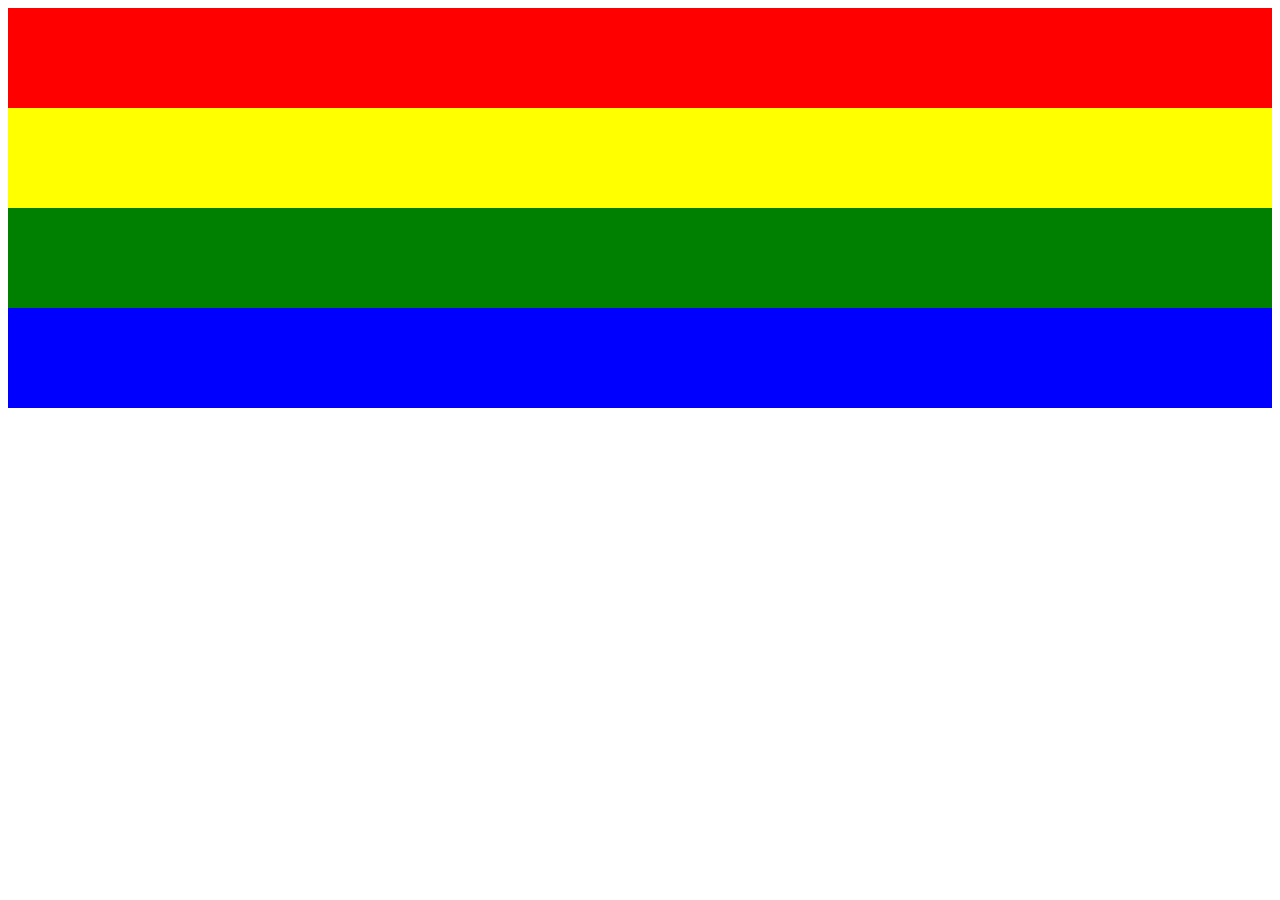
<file: html_day_4/index.html>
<!DOCTYPE html>
<html>
  <head>
    <meta charset="utf-8">
    <title>Bootstrap Playground</title>
    <link rel="stylesheet" href="https://maxcdn.bootstrapcdn.com/bootstrap/3.3.6/css/bootstrap.min.css" integrity="sha384-1q8mTJOASx8j1Au+a5WDVnPi2lkFfwwEAa8hDDdjZlpLegxhjVME1fgjWPGmkzs7" crossorigin="anonymous">
    <link rel="stylesheet" href="style.css">
    <meta name="viewport" content="width=device-width, initial-scale=1">
  </head>
  <body>
    <div class="container-fluid">
      <div class="row">
        <div class="box red col-xs-12 col-md-3 col-sm-6"></div>
        <div class="box yellow col-xs-12 col-md-3 col-sm-6"></div>
        <div class="box green col-xs-12 col-md-3 col-sm-6"></div>
        <div class="box blue col-xs-12 col-md-3 col-sm-6"></div>
<!--

        <div class="box red col-md-6 col-xs-12">
          Lorem ipsum dolor sit amet, consectetur adipisicing elit, sed do eiusmod tempor incididunt ut labore et dolore magna aliqua. Ut enim ad minim veniam, quis nostrud exercitation ullamco laboris nisi ut aliquip ex ea commodo consequat. Duis aute irure dolor in reprehenderit in voluptate velit esse cillum dolore eu fugiat nulla pariatur. Excepteur sint occaecat cupidatat non proident, sunt in culpa qui officia deserunt mollit anim id est laborum.
        </div>
        <div class="box yellow col-md-6 col-xs-12">
          Lorem ipsum dolor sit amet, consectetur adipisicing elit, sed do eiusmod tempor incididunt ut labore et dolore magna aliqua. Ut enim ad minim veniam, quis nostrud exercitation ullamco laboris nisi ut aliquip ex ea commodo consequat. Duis aute irure dolor in reprehenderit in voluptate velit esse cillum dolore eu fugiat nulla pariatur. Excepteur sint occaecat cupidatat non proident, sunt in culpa qui officia deserunt mollit anim id est laborum.
        </div> -->
      </div>
    </div>
  </body>
</html>
</file>
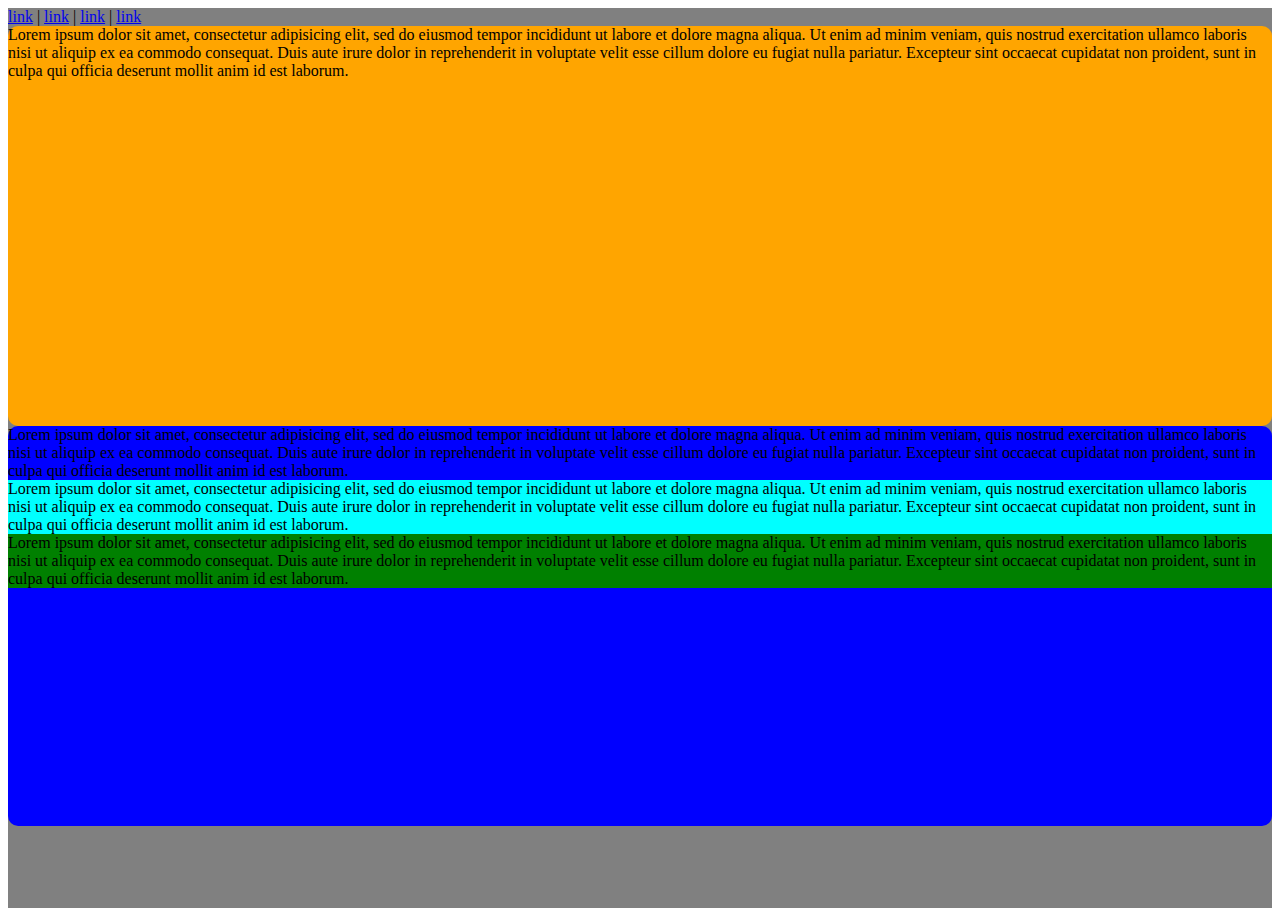
<file: html_day_4/grid.html>
<!DOCTYPE html>
<html>
  <head>
    <meta charset="utf-8">
    <title>Bootstrap Playground</title>
    <link rel="stylesheet" href="https://maxcdn.bootstrapcdn.com/bootstrap/3.3.6/css/bootstrap.min.css" integrity="sha384-1q8mTJOASx8j1Au+a5WDVnPi2lkFfwwEAa8hDDdjZlpLegxhjVME1fgjWPGmkzs7" crossorigin="anonymous">
    <link rel="stylesheet" href="style.css">
    <meta name="viewport" content="width=device-width, initial-scale=1">
  </head>
  <body>
    <div class="container grey">
      <div class="col-md-12">
        <a href="#">link</a>
        |
        <a href="#">link</a>
        |
        <a href="#">link</a>
        |
        <a href="#">link</a>
      </div>
      <div class="col-md-4 big-left">
        Lorem ipsum dolor sit amet, consectetur adipisicing elit, sed do eiusmod tempor incididunt ut labore et dolore magna aliqua. Ut enim ad minim veniam, quis nostrud exercitation ullamco laboris nisi ut aliquip ex ea commodo consequat. Duis aute irure dolor in reprehenderit in voluptate velit esse cillum dolore eu fugiat nulla pariatur. Excepteur sint occaecat cupidatat non proident, sunt in culpa qui officia deserunt mollit anim id est laborum.
      </div>
      <div class="col-md-8 big-right">
        Lorem ipsum dolor sit amet, consectetur adipisicing elit, sed do eiusmod tempor incididunt ut labore et dolore magna aliqua. Ut enim ad minim veniam, quis nostrud exercitation ullamco laboris nisi ut aliquip ex ea commodo consequat. Duis aute irure dolor in reprehenderit in voluptate velit esse cillum dolore eu fugiat nulla pariatur. Excepteur sint occaecat cupidatat non proident, sunt in culpa qui officia deserunt mollit anim id est laborum.

        <div class="small-left col-md-6">
          Lorem ipsum dolor sit amet, consectetur adipisicing elit, sed do eiusmod tempor incididunt ut labore et dolore magna aliqua. Ut enim ad minim veniam, quis nostrud exercitation ullamco laboris nisi ut aliquip ex ea commodo consequat. Duis aute irure dolor in reprehenderit in voluptate velit esse cillum dolore eu fugiat nulla pariatur. Excepteur sint occaecat cupidatat non proident, sunt in culpa qui officia deserunt mollit anim id est laborum.
        </div>
        <div class="small-right col-md-6">
          Lorem ipsum dolor sit amet, consectetur adipisicing elit, sed do eiusmod tempor incididunt ut labore et dolore magna aliqua. Ut enim ad minim veniam, quis nostrud exercitation ullamco laboris nisi ut aliquip ex ea commodo consequat. Duis aute irure dolor in reprehenderit in voluptate velit esse cillum dolore eu fugiat nulla pariatur. Excepteur sint occaecat cupidatat non proident, sunt in culpa qui officia deserunt mollit anim id est laborum.
        </div>
      </div>
    </div>
  </body>
</html>
</file>
<file: html_day_4/style.css>
.box {
  height: 100px;
}

.grey {
  background-color: grey;
  height: 900px;
}

.big-left {
  background-color: orange;
  border-radius: 10px;
  height: 400px;
}

.big-right {
  background-color: blue;
  border-radius: 10px;
  height: 400px;
}

.small-left {
  background-color: cyan;
}
.small-right {
  background-color: green;
}

.red {
  background-color: red;
}

.yellow {
  background-color: yellow;
}

.green {
  background-color: green;
}

.blue {
  background-color: blue;
}
</file>
